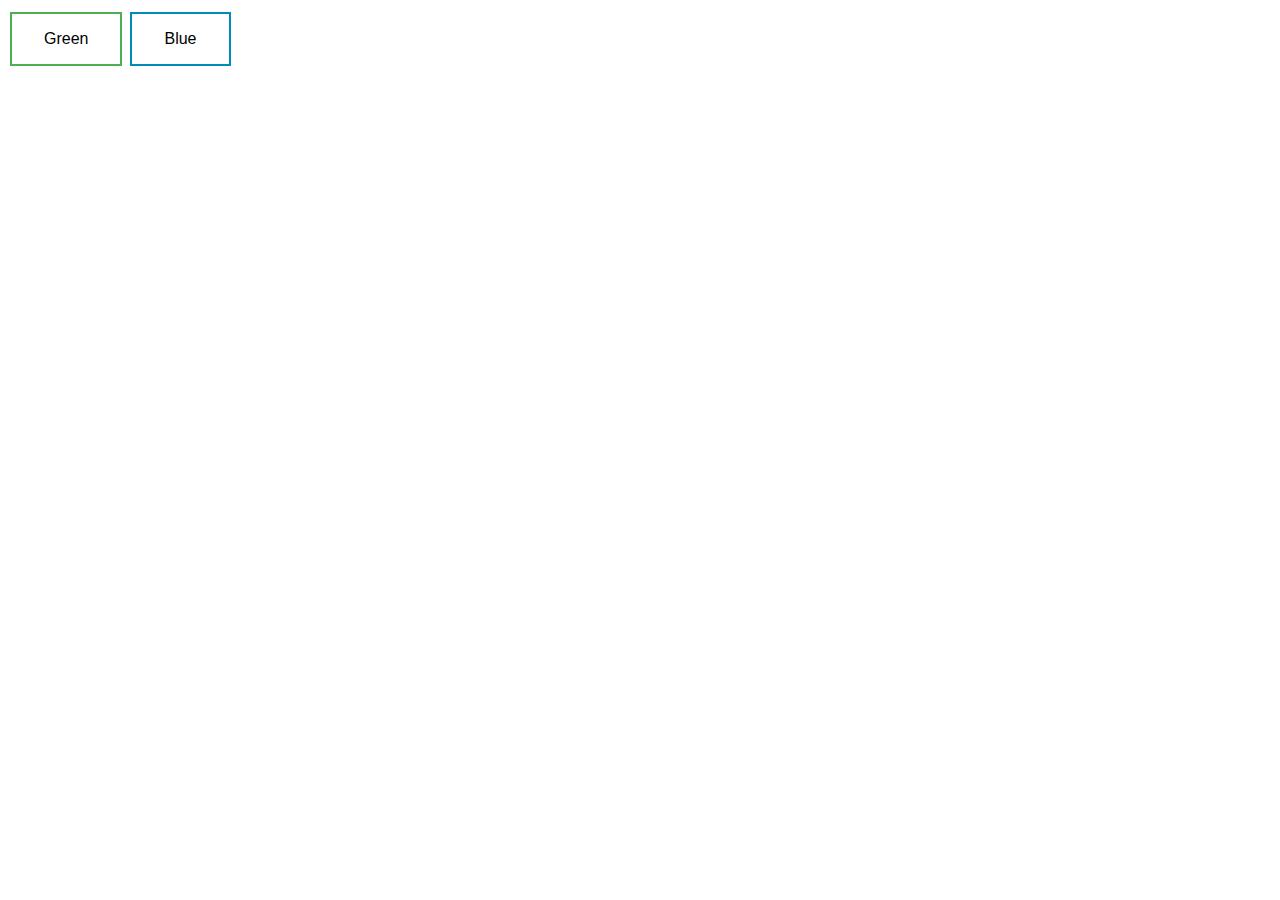
<file: Web/discord.html>
<!DOCTYPE html>
<html>
<head>
<style>
.button {
  border: none;
  color: white;
  padding: 16px 32px;
  text-align: center;
  text-decoration: none;
  display: inline-block;
  font-size: 16px;
  margin: 4px 2px;
  transition-duration: 0.4s;
  cursor: pointer;
}

.button1 {
  background-color: white;
  color: black;
  border: 2px solid #4CAF50;
}

.button1:hover {
  background-color: #4CAF50;
  color: white;
}

.button2 {
  background-color: white;
  color: black;
  border: 2px solid #008CBA;
}

.button2:hover {
  background-color: #008CBA;
  color: white;
}

</style>
</head>
<body>

<button class="button button1">Green</button>
<button class="button button2">Blue</button>

</body>
</html>
</file>
